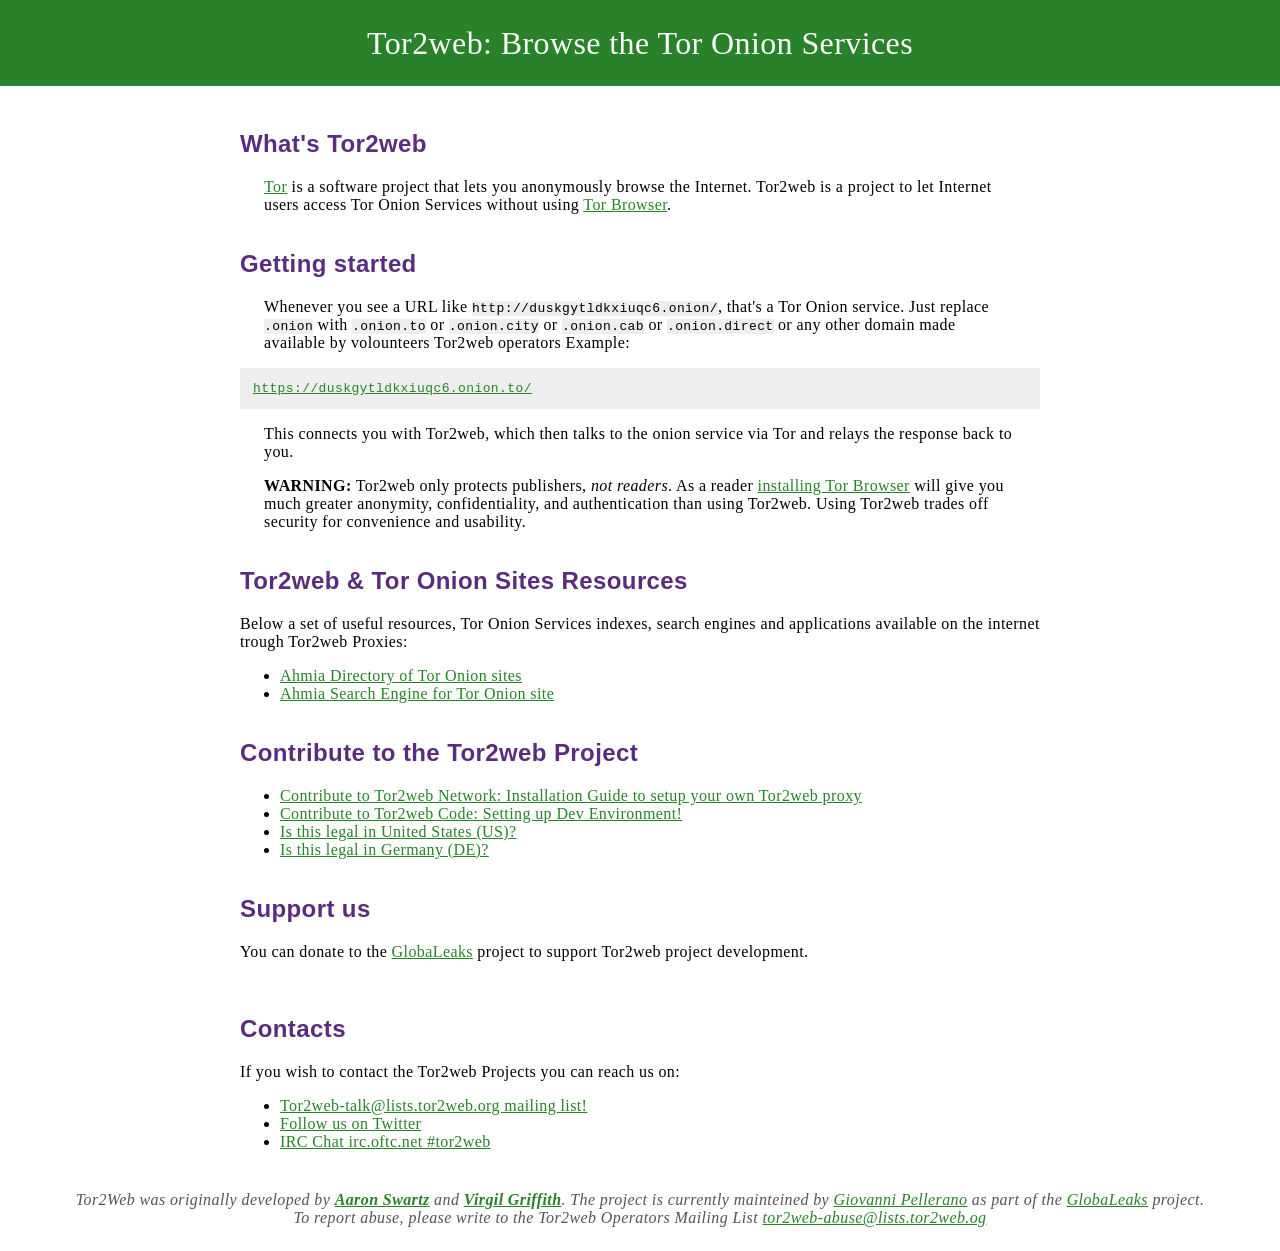
<file: docs/index.html>
<html>
<head>
  <link rel="stylesheet" type="text/css" href="style.css" />
  <title>Tor2web: Browse the Tor Onion Services</title>
</head>
<body><div class="header">
<h1>Tor2web: Browse the Tor Onion Services </h1>
</div><div class="body">

<h2>What's Tor2web</h2>
<p><a href="https://www.torproject.org/">Tor</a> is a software project that lets you anonymously browse the Internet. 
Tor2web is a project to let Internet users access Tor Onion Services without using <a href="https://www.torproject.org/projects/torbrowser.html.en" target="_blank">Tor Browser</a>.</p>

<h2>Getting started</h2>

<p>Whenever you see a URL like <code>http://duskgytldkxiuqc6.onion/</code>, that's a Tor Onion service. Just replace <code>.onion</code> with <code>.onion.to</code> or <code>.onion.city</code> or <code>.onion.cab</code> or <code>.onion.direct</code> or any other domain made available by volounteers Tor2web operators  Example:</p>

<pre><a href="https://duskgytldkxiuqc6.onion.to/">https://duskgytldkxiuqc6.onion.to/</a></pre>

<p>This connects you with Tor2web, which then talks to the onion service via Tor and relays the response back to you.</p>

<p><strong>WARNING:</strong> Tor2web only protects publishers, <em>not readers</em>. As a reader <a href="https://www.torproject.org/projects/torbrowser.html.en" target="_blank">installing Tor Browser</a> will give you much greater anonymity, confidentiality, and authentication than using Tor2web.  Using Tor2web trades off security for convenience and usability.</p>

<h2>Tor2web & Tor Onion Sites Resources</h2>
Below a set of useful resources, Tor Onion Services indexes, search engines and applications available on the internet trough Tor2web Proxies:

<ul>
  <li><a href="https://ahmia.fi/address/" target="_blank">Ahmia Directory of Tor Onion sites</a></li>
  <li><a href="https://ahmia.fi/search/" target="_blank">Ahmia Search Engine for Tor Onion site</a></li>
</ul>


<h2>Contribute to the Tor2web Project</h2>

<ul>
  <li><a target="_blank" href="https://github.com/globaleaks/Tor2web/wiki/Installation-Guide">Contribute to Tor2web Network: Installation Guide to setup your own Tor2web proxy</a></li>
  <li><a target="_blank" href="https://github.com/globaleaks/Tor2web/wiki/Setting-up-development-environment">Contribute to Tor2web Code: Setting up Dev Environment!</a></li>
  <li><a target="_blank" href="/legal-us.html">Is this legal in United States (US)?</a></li>
  <li><a target="_blank" href="/legal-de.html">Is this legal in Germany (DE)?</a></li>
</ul>


<h2>Support us</h2>
You can donate to the <a href="https://www.globaleaks.org/get-involved/donate/">GlobaLeaks</a> project to support Tor2web project development.
<br>
<br>

<h2>Contacts</h2>
If you wish to contact the Tor2web Projects you can reach us on:
<ul>
  <li><a target="_blank" href="https://lists.ghserv.net/mailman/listinfo/tor2web-talk">Tor2web-talk@lists.tor2web.org mailing list!</a></li>
  <li><a target="_blank" href="https://twitter.com/tor2web">Follow us on Twitter</a></li>
  <li><a target="_blank" href="https://irc.lc/OFTC/tor2web/T2W_site_user">IRC Chat irc.oftc.net #tor2web </a></li>
<ul>

</div>

<address>
Tor2Web was originally developed by <strong><a href="http://en.wikipedia.org/wiki/Aaron_Swartz" target="_blank">Aaron Swartz</a></strong> and <strong><a href="http://virgil.gr/" target="_blank">Virgil Griffith</a></strong>. The project is currently mainteined by <a href="https://github.com/evilaliv3" target="_blank">Giovanni Pellerano</a> as part of the <a href="https://www.globaleaks.org/" target="_blank">GlobaLeaks</a> project.<br/>
To report abuse, please write to the Tor2web Operators Mailing List <a href="mailto:tor2web-abuse@lists.tor2web.org">tor2web-abuse@lists.tor2web.og</a><br/>
</address>
</body></html>
</file>
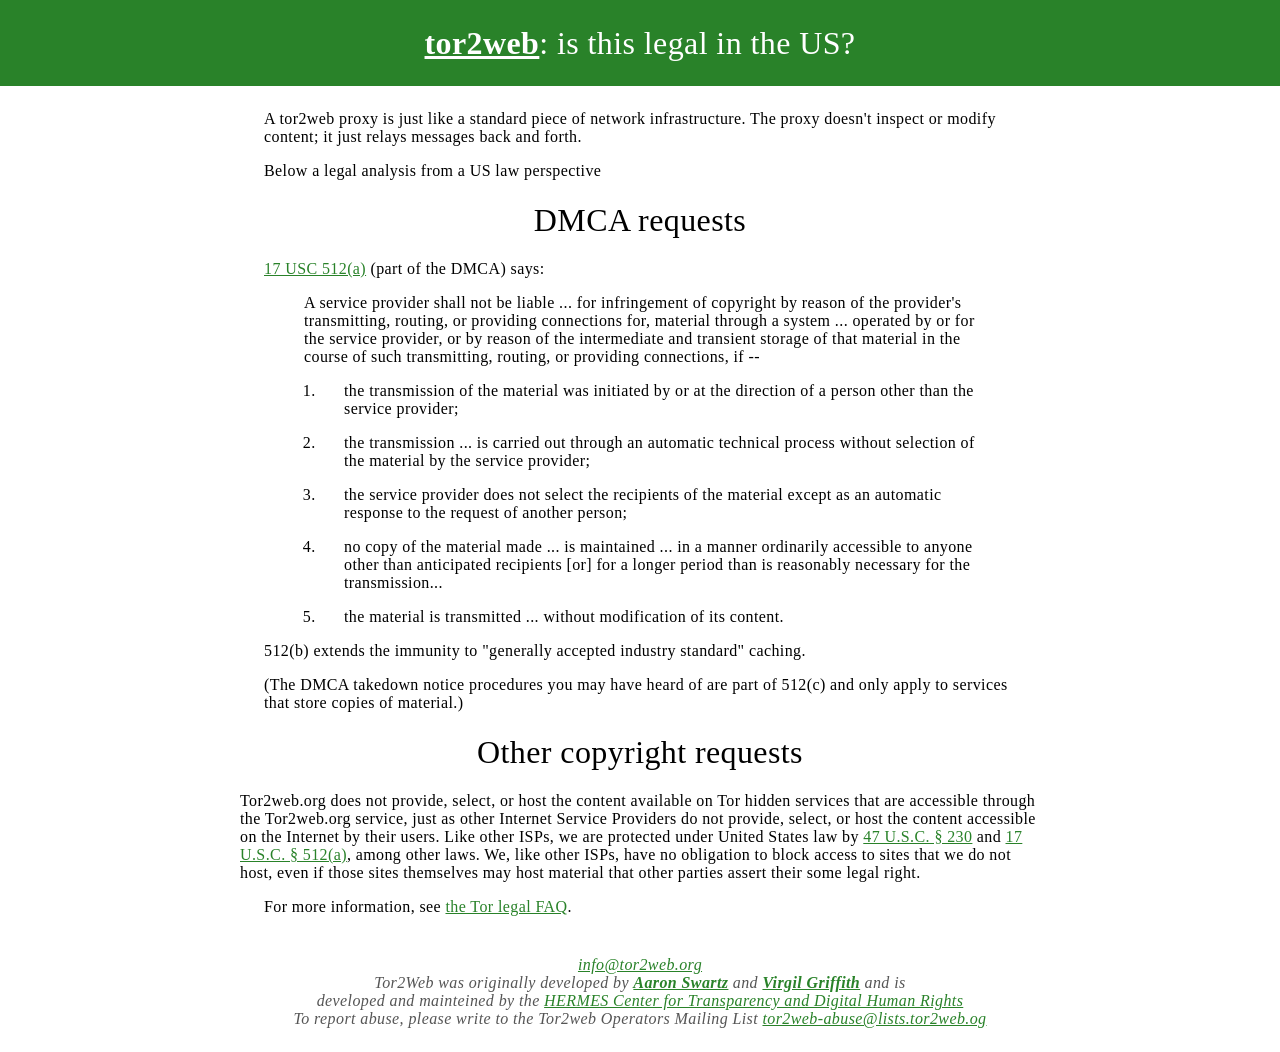
<file: docs/legal-us.html>
<html>
<head>
	<title>tor2web: is this legal in the US?</title>
	<link rel="stylesheet" type="text/css" href="style.css" />
</head>
<body><div class="header">
<h1><a href="/">tor2web</a>: is this legal in the US?</h1>
</div><div class="body">

<p>A tor2web proxy is just like a standard piece of network infrastructure.  The proxy doesn't inspect or modify content; it just relays messages back and forth.</p>

<p>Below a legal analysis from a US law perspective</p>

<h1>DMCA requests</h1>
<p><a href="http://www.copyright.gov/title17/92chap5.html#512">17 USC 512(a)</a> (part of the DMCA) says:</p>

<blockquote><p>A service provider shall not be liable ... for infringement of copyright by reason of the provider's transmitting, routing, or providing connections for, material through a system ... operated by or for the service provider, or by reason of the intermediate and transient storage of that material in the course of such transmitting, routing, or providing connections, if --</p>

<ol>
  <li><p>the transmission of the material was initiated by or at the direction of a person other than the service provider;</p></li>

  <li><p>the transmission ... is carried out through an automatic technical process without selection of the material by the service provider;</p></li>

  <li><p>the service provider does not select the recipients of the material except as an automatic response to the request of another person;</p></li>

  <li><p>no copy of the material made ... is maintained ... in a manner ordinarily accessible to anyone other than anticipated recipients [or] for a longer period than is reasonably necessary for the transmission...</p></li>

  <li><p>the material is transmitted ... without modification of its content.</p></li>
</ol>

</blockquote>

<p>512(b) extends the immunity to "generally accepted industry standard" caching.</p>

<p>(The DMCA takedown notice procedures you may have heard of are part of 512(c) and only apply to services that store copies of material.)</p>


<h1>Other copyright requests</h1>
Tor2web.org does not provide, select, or host the content available on Tor hidden services that are accessible through the Tor2web.org service, just as other Internet Service Providers do not provide, select, or host the content accessible on the Internet by their users. Like other ISPs, we are protected under United States law by <a href="http://www.law.cornell.edu/uscode/text/47/230">47 U.S.C. &sect; 230</a> and <a href="http://www.copyright.gov/title17/92chap5.html#512">17 U.S.C. &sect; 512(a)</a>, among other laws. We, like other ISPs, have no obligation to block access to sites that we do not host, even if those sites themselves may host material that other parties assert their some legal right.



<p>For more information, see <a href="https://www.torproject.org/eff/tor-legal-faq.html">the Tor legal FAQ</a>.</p>

<!-- TODO: get EFF letter -->

</div>
<address>
  <a href="mailto:info@tor2web.org">info@tor2web.org</a><br/>
Tor2Web was originally developed by <strong><a href="http://en.wikipedia.org/wiki/Aaron_Swartz" target="_blank">Aaron Swartz</a></strong> and <strong><a href="http://virgil.gr
/" target="_blank">Virgil Griffith</a></strong> and is<br>
developed and mainteined by the <a href="https://www.hermescenter.org/home/projects-technologies/tor2web/">HERMES Center for Transparency and Digital Human Rights</a><br/>
To report abuse, please write to the Tor2web Operators Mailing List <a href="mailto:tor2web-abuse@lists.tor2web.org">tor2web-abuse@lists.tor2web.og</a><br/>
</address>

</body>
</html>
</file>
<file: docs/style.css>
html, body { margin: 0; padding: 0; font-family: "Georgia", "Times", "Times New Roman", serif; font-size:1em;  letter-spacing: .025em; }
.header { background-color: #298229; margin: 0; padding: .2em; color: white; }
.header a:link, .header a:visited { color: white; text-decoration: underline; }
h1 { text-align: center; font-family: "American Typewriter", "Andale Mono", "Monaco", "MPW", monospaced; font-weight: normal; }
h1 a { font-weight: bold; }
h2 { margin-top: 1.5em; color: #5a2c7c; font-family: "Tahoma", "Arial", "Helvetica";}
h3 { margin-top: 1.5em; color: #5a2c7c; font-family: "Tahoma", "Arial", "Helvetica";}
p { margin-left: 1.5em; margin-right: 1.5em }
.body { margin: auto; width: 50em; padding-top: .5em;}

.example { border: 1px solid #ccc; float: right; background: #eee; padding: 1em; margin: 1em }
.example h3 { padding-top: 0; margin-top: 0; }
.example ul { padding-left: 1.5em; }

address { padding: 1.5em; color: #555; text-align: center;}
code, pre { background-color: #eee;}
pre { padding: 1em; }
a:link { color: #298229; }
a:visited { color:#444444; }
</file>
